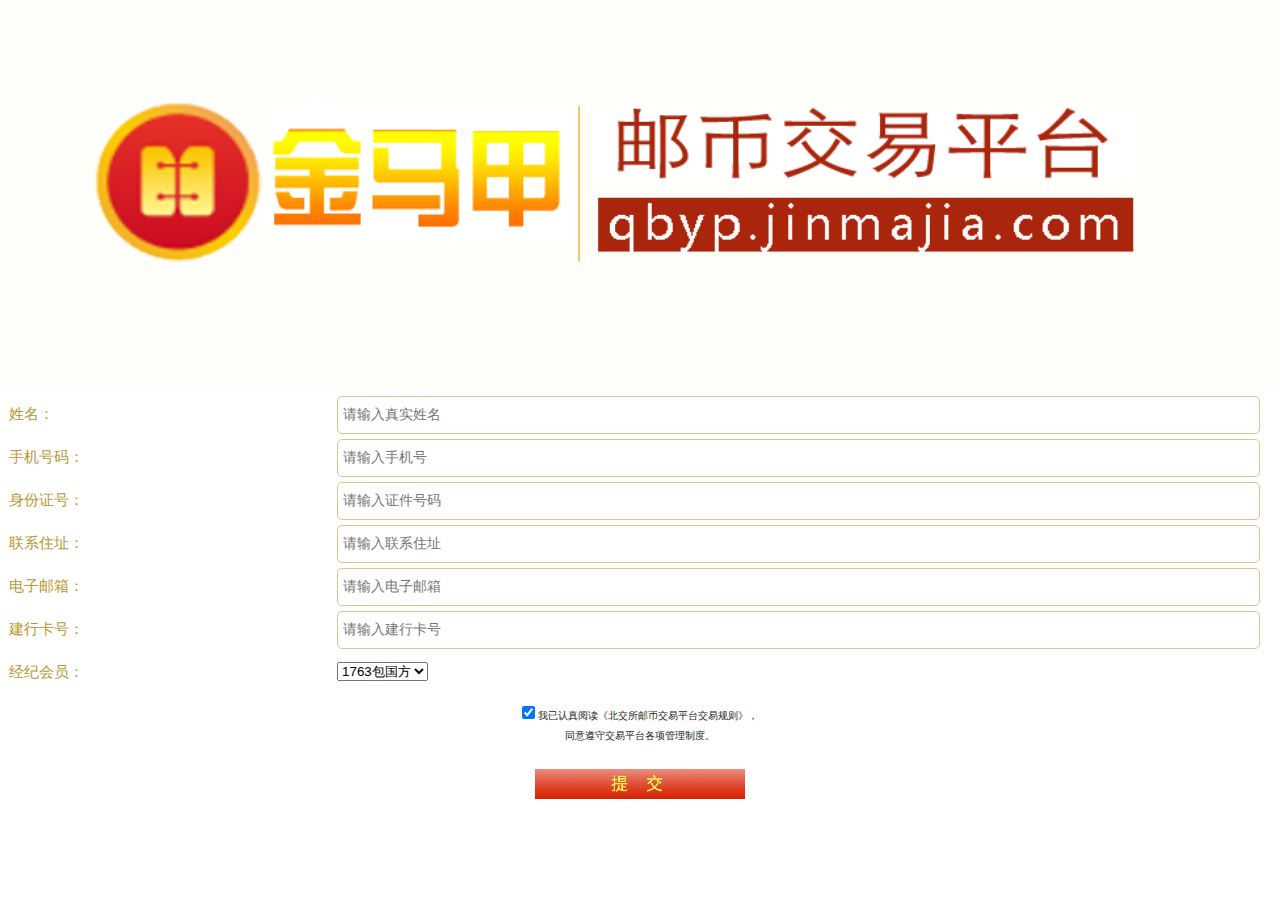
<file: xswjs/WebContent/jinmajia2/qbyp.jinmajia.com/article/phonereg.htm>
﻿<!DOCTYPE html PUBLIC "-//W3C//DTD XHTML 1.0 Transitional//EN" "http://www.w3.org/TR/xhtml1/DTD/xhtml1-transitional.dtd">
<!-- saved from url=(0028)http://www.jmjyb.cn/reg.html -->
<html xmlns="http://www.w3.org/1999/xhtml"><head><meta http-equiv="Content-Type" content="text/html; charset=UTF-8">
<title>金马甲邮币交易平台手机注册</title>
<meta content="initial-scale=1.0,user-scalable=no,maximum-scale=1,width=device-width" name="viewport">
<meta content="initial-scale=1.0,user-scalable=no,maximum-scale=1" media="(device-height: 568px)" name="viewport">
<meta content="yes" name="apple-mobile-web-app-capable">
<meta content="black" name="apple-mobile-web-app-status-bar-style">
<meta content="telephone=no" name="format-detection">

<meta name="viewport" content="width=device-width,target-densitydpi=medium-dpi,initial-scale=1.0, minimum-scale=1.0, maximum-scale=1.0, user-scalable=no">

<script type="text/javascript" src="./phonereg/jquery-1.8.3.min.js"></script>
<script type="text/javascript" src="./phonereg/provinceChoose.js"></script>
<script type="text/javascript" src="./phonereg/jquery.alerts.js"></script>
<!--<script charset="utf-8" type="text/javascript"  src="/yemian/reg.js"></script>

<!--<link href="/regpage_files/base.css" rel="stylesheet" type="text/css">
<link href="/regpage_files/jquery.alerts.css" rel="stylesheet" type="text/css">
<link href="/regpage_files/new.css" rel="stylesheet" type="text/css">
<link href="/regpage_files/my.css" rel="stylesheet" type="text/css">-->

<link href="./phonereg/mobile.css" rel="stylesheet" type="text/css">

<style type="text/css">
<!--
.STYLE1 {
	font-size: 10px;
	line-height: 5px;
	text-transform: none;
}
-->
</style>
</head>

<body onload="">
<img src="./phonereg/register_mobile_fgx.png" width="100%">
<ul class="sxList" id="SelectCon1">


<script language="javascript" type="text/javascript">



function FormCheck()
{ 

if (document.getElementById("name").value =="") 
{ 
alert("请输入姓名！"); 
document.getElementById("name").focus(); 
return (false); 
} 


var filter=/^[\u4e00-\u9fa5]+$/; 
if (!filter.test(document.getElementById("name").value))
{ 
alert("请输入中文名字！"); 
document.getElementById("name").focus(); 
return (false); 
} 



if (document.getElementById("phone").value =="") 
{ 
alert("请输入您的手机号码！"); 
document.getElementById("phone").focus(); 
return (false); 
} 




if (document.getElementById("cardNumber").value =="") 
{
alert("请填写身份证号码！");
document.getElementById("cardNumber").focus();
return (false); 
}

if(document.getElementById("contactMan").value =="") {
alert("请输入联系人！");
document.getElementById("contactMan").focus();
return (false); 
}


if(document.getElementById("address").value =="") {
alert("请输入联系地址！");
document.getElementById("address").focus();
return (false); 
}

if(document.getElementById("email").value =="") {
alert("请输入Email！");
document.getElementById("email").focus();
return (false); 
}


document.getElementById("registfrm").submit();
 
}



</script>



<form id="registfrm" action="http://218.246.20.82:16926/SelfOpenAccount/firmController.fir?funcflg=AddFirm" method="post">

   <li>
      <span>姓名：</span>
       <input type="text" class="TranLogin_text1" placeholder="请输入真实姓名" id="name" name="name">
</li>
 <li><span>手机号码：</span><input type="text" class="TranLogin_text1" placeholder="请输入手机号" id="phone" name="phone"></li>
 
 <!--
   <li>
        		<span>证件类型</span>
        	<div class="select_box">
            	<span class="select_txt" id="certtype">身份证</span><a class="selet_open"><b><img src="/yemian/down.png" class="TranLogin_arrow_down1"></b></a>
            	<div class="option" id="option"></div>
            	<input type="hidden" id="cardType"   name="cardType" value="1"/>
        	</div>
</li>
-->

 <li><span>身份证号：</span><input type="text" class="TranLogin_text1" placeholder="请输入证件号码" id="cardNumber" name="cardNumber"></li>
  <li><span>联系住址：</span><input type="text" class="TranLogin_text1" placeholder="请输入联系住址" id="address" name="address"></li>
 <li><span>电子邮箱：</span><input type="text" class="TranLogin_text1" placeholder="请输入电子邮箱" id="email" name="email"></li>
 <li><span>建行卡号：</span><input type="text" class="TranLogin_text1" placeholder="请输入建行卡号" id="bankaccount" name="bankaccount"></li>

   
   
  
        
	 		<li>
        <span> 经纪会员：</span>
		
          <select id="brokerId" name="brokerId">
            
          <option value="1763">1763包国方</option></select>
        	
    </li>
      <!--     <dt>验证码：</dt>
      <dd style="width:300px; overflow:hidden;">
<input name="yanzhengma" id="yanzhengma" style="width:80px;"><img name="img" id="img" src="http://218.246.20.82:16926/SelfOpenAccount/image.jsp" align="absmiddle"><a style="cursor:hand;text-decoration: underline;" onclick="changeImg();"><font color="blue">看不清,换一张</font></a>

-->
      
      <input type="hidden" id="RANDOMICITYNUM" name="RANDOMICITYNUM" value="1">
      <input type="hidden" id="yanzhengma" name="yanzhengma" value="1">
      <input type="hidden" id="mobile" name="mobile" value="1">
      <input type="hidden" id="fax" name="fax" value="1">
      <input type="hidden" id="industryCode" name="industryCode" value="1">
      <input type="hidden" id="zoneCode" name="zoneCode" value="1">
      <input type="hidden" id="organizationCode" name="organizationCode" value="1">
      <input type="hidden" id="corporateRepresentative" name="corporateRepresentative" value="1">
      <input type="hidden" id="bankId" name="bankId" value="13">
      <input type="hidden" id="postCode" name="postCode" value="1">
      <input type="hidden" id="type" name="type" value="3">
	  <input type="hidden" id="cardType" name="cardType" value="1">
	   <input type="hidden" id="contactMan" name="contactMan" value="手机注册用户">
	     <input type="hidden" id="brokerId" name="brokerId" value="1085">
      
      <dd> </dd>
    
  

	   <li>
    <div align="center">
       <input name="xieyi" type="checkbox" id="xieyi" value="1" checked="checked" align="absmiddle">
      <a href="http://www.jmjyb.cn/xieyi.html" class="STYLE1">我已认真阅读《北交所邮币交易平台交易规则》，<br>同意遵守交易平台各项管理制度。</a></div>
    </li>
	<br>
	  <li> <div align="center"><img src="./phonereg/button.png" id="Sub" class="button" onclick="return FormCheck(&#39;&#39;);"></div></li>
   
</form>



</ul>

	<div class="footer_clear"></div>

<script type="text/javascript">


$(function () {
    //初始化省份菜单
    var prov = new Array();
    
    prov[31] = "浙江";
       for (var i = 1; i < prov.length; i++) {
        $("#selectProv").append("<option>"+prov[i]+"</option>");
    }

    var city = new Array();
    city[1] = new Array("北京市");
    city[2] = new Array("天津市");
    city[3] = new Array("上海市");
    city[4] = new Array("重庆市");
    city[5] = new Array("安庆市", "蚌埠市", "亳州市", "巢湖市", "池州市", "滁州市", "阜阳市", "合肥市", "淮北市", "淮南市", "黄山市", "六安市", "马鞍山市", "宿州市", "铜陵市", "芜湖市", "宣城市");
    city[6] = new Array("福州市", "龙岩市", "南平市", "宁德市", "莆田市", "泉州市", "三明市", "厦门市", "漳州市");
    city[7] = new Array("白银市", "定西市", "甘南藏族自治州", "嘉峪关市", "金昌市", "酒泉市", "兰州市", "临夏回族自治州", "陇南市", "平凉市", "庆阳市", "天水市", "武威市", "张掖市");
    city[8] = new Array("潮州市", "东莞市", "佛山市", "广州市", "河源市", "惠州市", "江门市", "揭阳市", "茂名市", "梅州市", "清远市", "汕头市", "汕尾市", "韶关市", "深圳市", "阳江市", "云浮市", "湛江市", "肇庆市", "中山市", "珠海市");
    city[9] = new Array("百色市", "北海市", "崇左市", "防城港市", "贵港市", "桂林市", "河池市", "贺州市", "来宾市", "柳州市", "南宁市", "钦州市", "梧州市", "玉林市");
    city[10] = new Array("安顺市", "毕节地区", "贵阳市", "六盘水市", "黔东南苗族侗族自治州", "黔南布依族苗族自治州", "黔西南布依族苗族自治州", "铜仁地区", "遵义市");
    city[11] = new Array("白沙黎族自治县", "保亭黎族苗族自治县", "昌江黎族自治县", "澄迈县", "儋州市", "定安县", "东方市", "海口市", "乐东黎族自治县", "临高县", "陵水黎族自治县", "琼海市", "琼中黎族苗族自治县", "三亚市", "屯昌县", "万宁市", "文昌市", "五指山市");
    city[12] = new Array("保定市", "沧州市", "承德市", "邯郸市", "衡水市", "廊坊市", "秦皇岛市", "石家庄市", "唐山市", "邢台市", "张家口市");
    city[13] = new Array("安阳市", "鹤壁市", "济源市", "焦作市", "开封市", "洛阳市", "漯河市", "南阳市", "平顶山市", "濮阳市", "三门峡市", "商丘市", "新乡市", "信阳市", "许昌市", "郑州市", "周口市", "驻马店市");
    city[14] = new Array("大庆市", "大兴安岭地区", "哈尔滨市", "鹤岗市", "黑河市", "鸡西市", "佳木斯市", "牡丹江市", "七台河市", "齐齐哈尔市", "双鸭山市", "绥化市", "伊春市");
    city[15] = new Array("鄂州市", "恩施土家族苗族自治州", "黄冈市", "黄石市", "荆门市", "荆州市", "潜江市", "神农架林区", "十堰市", "随州市", "天门市", "武汉市", "仙桃市", "咸宁市", "襄樊市", "孝感市", "宜昌市");
    city[16] = new Array("长沙市", "常德市", "郴州市", "衡阳市", "怀化市", "娄底市", "邵阳市", "湘潭市", "湘西土家族苗族自治州", "益阳市", "永州市", "岳阳市", "张家界市", "株洲市");
    city[17] = new Array("白城市", "白山市", "长春市", "吉林市", "辽源市", "四平市", "松原市", "通化市", "延边朝鲜族自治州");
    city[18] = new Array("常州市", "淮安市", "连云港市", "南京市", "南通市", "苏州市", "宿迁市", "泰州市", "无锡市", "徐州市", "盐城市", "扬州市", "镇江市");
    city[19] = new Array("抚州市", "赣州市", "吉安市", "景德镇市", "九江市", "南昌市", "萍乡市", "上饶市", "新余市", "宜春市", "鹰潭市");
    city[20] = new Array("鞍山市", "本溪市", "朝阳市", "大连市", "丹东市", "抚顺市", "阜新市", "葫芦岛市", "锦州市", "辽阳市", "盘锦市", "沈阳市", "铁岭市", "营口市");
    city[21] = new Array("阿拉善盟", "巴彦淖尔市", "包头市", "赤峰市", "鄂尔多斯市", "呼和浩特市", "呼伦贝尔市", "通辽市", "乌海市", "乌兰察布市", "锡林郭勒盟", "兴安盟");
    city[22] = new Array("固原市", "石嘴山市", "吴忠市", "银川市", "中卫市");
    city[23] = new Array("果洛藏族自治州", "海北藏族自治州", "海东地区", "海南藏族自治州", "海西蒙古族藏族自治州", "黄南藏族自治州", "西宁市", "玉树藏族自治州");
    city[24] = new Array("滨州市", "德州市", "东营市", "菏泽市", "济南市", "济宁市", "莱芜市", "聊城市", "临沂市", "青岛市", "日照市", "泰安市", "威海市", "潍坊市", "烟台市", "枣庄市", "淄博市");
    city[25] = new Array("长治市", "大同市", "晋城市", "晋中市", "临汾市", "吕梁市", "朔州市", "太原市", "忻州市", "阳泉市", "运城市");
    city[26] = new Array("安康市", "宝鸡市", "汉中市", "商洛市", "铜川市", "渭南市", "西安市", "咸阳市", "延安市", "榆林市");
    city[27] = new Array("阿坝藏族羌族自治州", "巴中市", "成都市", "达州市", "德阳市", "甘孜藏族自治州", "广安市", "广元市", "乐山市", "凉山彝族自治州", "泸州市", "眉山市", "绵阳市", "内江市", "南充市", "攀枝花市", "遂宁市", "雅安市", "宜宾市", "资阳市", "自贡市");
    city[28] = new Array("阿克苏市", "阿拉尔市", "阿勒泰市", "阿图什市", "博乐市", "昌吉市", "阜康市", "哈密市", "和田市", "喀什市", "克拉玛依市", "库尔勒市", "奎屯市", "米泉市", "石河子市", "塔城市", "图木舒克市", "吐鲁番市", "乌鲁木齐市", "乌苏市", "五家渠市", "伊宁市");
    city[29] = new Array("阿里地区", "昌都地区", "拉萨市", "林芝地区", "那曲地区", "日喀则地区", "山南地区");
    city[30] = new Array("保山市", "楚雄彝族自治州", "大理白族自治州", "德宏傣族景颇族自治州", "迪庆藏族自治州", "红河哈尼族彝族自治州", "昆明市", "丽江市", "临沧市", "怒江傈傈族自治州", "曲靖市", "思茅市", "文山壮族苗族自治州", "西双版纳傣族自治州", "玉溪市", "昭通市");
    city[31] = new Array("杭州市", "湖州市", "嘉兴市", "金华市", "丽水市", "宁波市", "衢州市", "绍兴市", "台州市", "温州市", "舟山市");
    city[32] = new Array("香港特别行政区");
    city[33] = new Array("澳门特别行政区");
    city[34] = new Array("高雄市", "高雄县", "花莲县", "基隆市", "嘉义市", "嘉义县", "苗栗县", "南投县", "澎湖县", "屏东县", "台北市", "台北县", "台东县", "台南市", "台南县", "台中市", "台中县", "桃园县", "新竹市", "新竹县", "宜兰县", "云林县", "彰化县");

    $("#selectProv").on("change",function(){
        $("#selectCity").children("option").detach();
        $("#selectCity").append("<option></option>");
        var indexProv = $("#selectProv>option:selected").index();//取得选中的想的数组下标0
        if (indexProv > 0) {
            for (var i = 0; i < city[indexProv].length; i++) {
                $("#selectCity").append("<option>" + city[indexProv][i] + "</option>");
            }
            console.log( $("#selectProv>option:selected").val() + $("#selectCity>option:first").val() );
        }else {
            console.log( "请选择省份" );
        }
    });

    $("#selectCity").on("change",function(){
        console.log( $("#selectProv>option:selected").val() + $("#selectCity>option:selected").val() );
    });

});



	function changeImg(){
		document.getElementById("img").src="http://218.246.20.82:16925/SelfOpenAccount/image.jsp?"+Math.random();
	}


   // var url = 'http://218.246.20.82:16925/SelfOpenAccount/index.jsp?brokerId=';
    $(function() {
        $.ajaxSetup({
            cache: false
        });
        $('#agentId').combobox({
            'valueField': 'agentId',
            'textField': 'agentIdAndName',
            'panelHeight': 'auto',
            'width': 130,
            'panelHeight': 250,
            'editable': false,
            formatter: function(row) {
                return row.agentIdAndName;
            }
        });
    });
    function city_change() {
        var city = $("#selectCity").val();
        var pro = $("#selectProv").val();

document.getElementById("brokerId").options.length=0;




$.ajax({
    type : "GET",
    url : "123.php",
    dataType : "jsonp",
	data:{"city": city,"pro": pro},
	
	jsonp: "callback",//传递给请求处理程序或页面的，用以获得jsonp回调函数名的参数名(默认为:callback)
    jsonpCallback:"success_jsonpCallback",//自定义的jsonp回调函数名称，默认为jQuery自动生成的随机函数名
    success : function(mjson){
		var data = JSON.parse(mjson);

	//	alert(data.message);
	//	alert(data.payload[0].realname.replace("agt_",""));
                if (data.result) {
					
$.each(data.payload,function(j){					

	//document.getElementById("brokerId").options.add(new Option());
	
var selectObj=document.getElementById("brokerId");

   selectObj.options[selectObj.length] = new Option(data.payload[j].agentIdAndName,data.payload[j].agentId);	
   // $("#list").append("<li>name:"+data[i].name+"&nbsp; age:"+json[i].age+"</li>")
    })

                }
    },
    error:function(){
        alert('fail');
    }
});

		
		
/*        $.ajax({
            'type': 'get',
            'url': 'http://qbyp.jinmajia.com/user/regist/getAgents.do',
            'data': {
                "city": city,
                "pro": pro
            },
            'success': function(data) {
                if (data.result) {
                    data.payload.unshift({
                        'agentId': '',
                        'agentIdAndName': '-------请选择-------'
                    });
                    $('#agentId').combobox({
                        'width': 'auto',
                        'data': data.payload
                    });
                } else {
                    alert("出错啦", data.message, "error");
                }
            },
            'error': function() {
                alert("出错啦aa", "运营合作方查询失败", "error");
            }
        });
*/    }
    function fun_sub() {
        var belongto = $('#agentId').combobox("getValue");
        if (belongto == '') {
            $.messager.alert("提示", "请选择经纪会员", "error");
            return;
        } else {
            window.location.href = url + belongto;
        }
    }
</script>

<script type="text/javascript" src="./phonereg/product.js"></script>
</body></html>
</file>
<file: xswjs/WebContent/jinmajia2/qbyp.jinmajia.com/article/phonereg/mobile.css>
@charset "GBK";

/*=======   CSS Document   =======*/
body{margin:0; padding:0; background: #FFF; color:#222; font:14px "΢���ź�"}
*{margin:0px;
padding:0px;}
img{border:none;}


/*=======    ��������ɫ    =======*/
a{color:#222;text-decoration:none;cursor:pointer;outline:none;}
a:hover{color:#222;}
/*ע��ҳ*/
/* State
----------------------------------------------- */
ul,li{
list-style:none;
}

.sxList{margin: 0px 5px;}

.sxList li{height: 40px;line-height:36px;margin:3px 4px;}

.sxList li span em{color: #f00;margin-right:5px;margin-top: 3px;}

.sxList li span{float: left;color:#bb9632;width:26%;font-size: 15px;}

.sxList li em{position:absolute;float:left;left:40%;font-style:normal;color:#b8b7b7;cursor:text;text-align: center;font-size:12px;}

.TranLogin_text1{font-family:"΢���ź�";font-size:14px;width:73%;height:36px;border:1px solid #dac590;border-radius: 5px;color: #8f8d8d;text-indent:5px;}

.TranLogin_text2{float:left;width:76%;height:36px;border:1px solid #dac590;border-radius: 5px;color: #8f8d8d;text-indent:5px;font-family:"΢���ź�";font-size: 14px;}

.TranLogin_button{display:block;border-radius:5px;border:none;cursor: pointer;background: #f7843a;height: 36px;color: #fff;text-align: center;line-height:36px;font-size:12px;}
/*
.sxList li img{float:right;width:15px;height:15px;margin-top:3px;}*/

.sxList li strong{color: #f7843a;float: left;margin-left: 10px;}

.sxList li a:hover{color: #fff;}

.TranLogin_close{display: none;}

.cap img{float:left;width:47px;height:27px;margin: 5px  10px 0 10px;}

.twoDime{float: left;width: 33px;height: 34px;}

/********������1*******/

.select_box{float:left;color:#444;position:relative;cursor:pointer; width:74%;height:36px;border:1px solid #dac590;border-radius: 5px;background:#fff;}

.selet_open{display:inline-block;position:absolute;right:0;top:1px;height:34px;border-left: 1px solid #DAC590;}

.sxList li .select_txt{font-family:"΢���ź�";display:inline-block;padding-left:5px;width:140px;line-height:36px;height:36px;cursor:text;color:#aaaaaa;overflow:hidden;font-size: 14px;}

.option{width:100%;border:1px solid #dac590;border-radius: 5px 5px 5px 5px;border-top:none;position:absolute;top:37px;left:0px;z-index:999;overflow:hidden;display:none;}

.sxList .option a{display:block;height:25px;line-height:25px;text-align:left;padding:0 10px;width:100%;background:#fff;}

.sxList .option a:hover{color:#BB9632;}

.sxList li .TranLogin_arrow_down1{width:10px;height:10px;margin:12px 10px 0 10px;}

.sxList li .radio{margin-right: 20px;color: #bb9632;float: left;font-size: 15px;}

.button{width: 210px;height: 30px;margin:10px 0 0 0px;}

.agreen a{color: #9f5cea;}

.sxList .agreen p a:hover{color: #9f5cea;}

.agreen p{float:left;width:73%;line-height: 20px;font-size: 12px;}

footer{position:fixed;width:100%;bottom:0px;background: url(../image/footer_bg.png) no-repeat 0 0;background-size: 100%;height:29px;line-height:39px;color: #b78e00;text-align: center;font-size: 10px;}

.footer_clear{height:29px;}
.txt{}

.txt h1{color: #000;font-size: 15px;border-bottom: 1px solid #c3a328;height: 30px;line-height: 30px;text-indent: 10px;font-weight: bold;}

.txt p{clear: both;line-height: 30px;margin-top:10px;font-size: 13px;padding: 0 10px;}

.txt p b{font-weight: bold;display: block;}


ul.BiaoTitle{ width:320px; height:26px; clear:both; overflow:hidden;margin: 0 auto 20px auto;}
ul.BiaoTitle li{ height:26px; width:320px; clear:both; overflow:hidden;cursor: pointer;}
ul.BiaoTitle li.TT1{background:url(../image/lan1.png) center top no-repeat;}
ul.BiaoTitle li.TT2{background:url(../image/lan2.png) center top no-repeat;}
ul.BiaoTitle li.TT3{background:url(../image/lan3.png) center top no-repeat;}
ul.BiaoTitle li p{ width:106px; height:26px; float:left;line-height: 26px;text-align: center;font-size: 12px;}
ul.BiaoTitle li .bltxt{color: #fff;}


.we_tit{color: #000;font-size:15px;line-height: 26px;margin-left: 10px;height: 40px; }

.dibu{
width:100%;
}
.anniu{
width:70%;
margin:0 auto;
height:40px;}
.anniu input{
height:40px;
line-height:35px;
width:100%;
}
.tiaok{
height:30px;
line-height:30px;
font-size:13px;
color:#3399CC;
text-align:center;
margin-top:10px;}



/* done.asp ע��ɹ�
----------------------------------------------- */
	.bodyStep4{ width:960px; margin:0 auto 7px;}
	.bodyStep4 .title{ background:url(../../../image/mgr/logon/done_ico.jpg) no-repeat 0 center; width:320px; height:90px; margin:0 auto; padding-left:80px; font:600 28px/90px Arial, "΢���ź�", "����"; color:#ff6904;}
	.bodyStep4 li{ float:left;}
	.bodyStep4 textarea{ width:300px; height:100px;}
	.bodyStep4 .content{ width:650px; margin:0 auto;}
	.bodyStep4 label{ float:left; width:6em; text-align:right; font:100 12px/25px Arial, "΢���ź�", "����";}
	.bodyStep4 .div{ padding:3px 0; background:#fff;}
	.bodyStep4 .div2{ float:left; width:385px;}
	.bodyStep4 .help{ color:#238cee; width:250px; float:right; font:100 12px/20px Arial, "΢���ź�", "����";}
	.bodyStep4 span{ line-height:40px;}
</file>
